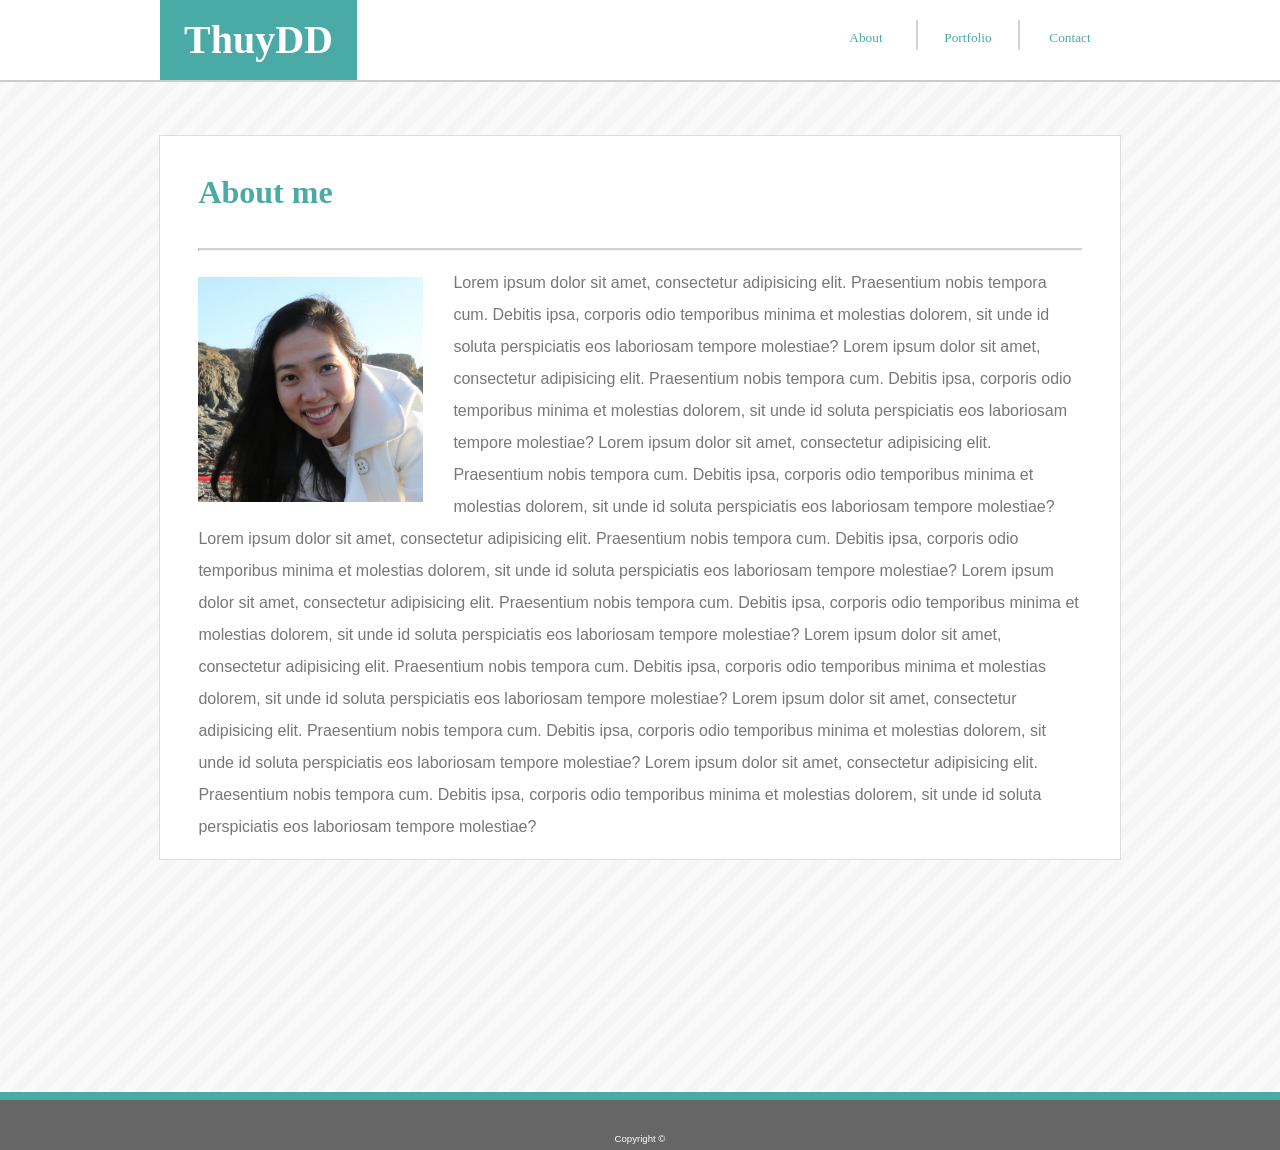
<file: html/index.html>
<!DOCTYPE html>
<html>
<head>
    <meta charset="utf-8" />
    <title>ThuyDD Portfolio</title>
    <meta name="viewport" content="width=device-width, initial-scale=1">
    <link rel="stylesheet" type="text/css" media="screen" href="../css/style.css" />
    
</head>
<body>

<div class="main-container">
    
    <header>
        <div class="header-content">
                
            <a id="my-name" href="#">ThuyDD</a>
            <ul>
                <li><a href="index.html">About</a></li>
                <li><a href="portfolio.html">Portfolio</a></li>
                <li><a href="contact.html">Contact</a></li>
            </ul>  
        </div>        
    </header>

    <div class="content">
        <section class="wrapped">
            
            <h1>About me</h1>
            <hr style="border-top: 2px solid lightgray">

            <div class="info">
                <img id="photo" src="../images/profile-photo.jpeg" alt="Daisy Dinh">
                <p>Lorem ipsum dolor sit amet, consectetur adipisicing elit. Praesentium nobis tempora cum. Debitis ipsa, corporis odio temporibus minima et molestias dolorem, sit unde id soluta perspiciatis eos laboriosam tempore molestiae? Lorem ipsum dolor sit amet,
                        consectetur adipisicing elit. Praesentium nobis tempora cum. Debitis ipsa, corporis odio temporibus minima et molestias dolorem, sit unde id soluta perspiciatis eos laboriosam tempore molestiae? Lorem ipsum dolor sit amet, consectetur adipisicing
                        elit. Praesentium nobis tempora cum. Debitis ipsa, corporis odio temporibus minima et molestias dolorem, sit unde id soluta perspiciatis eos laboriosam tempore molestiae? Lorem ipsum dolor sit amet, consectetur adipisicing elit. Praesentium nobis
                        tempora cum. Debitis ipsa, corporis odio temporibus minima et molestias dolorem, sit unde id soluta perspiciatis eos laboriosam tempore molestiae? Lorem ipsum dolor sit amet, consectetur adipisicing elit. Praesentium nobis tempora cum. Debitis ipsa,
                        corporis odio temporibus minima et molestias dolorem, sit unde id soluta perspiciatis eos laboriosam tempore molestiae? Lorem ipsum dolor sit amet, consectetur adipisicing elit. Praesentium nobis tempora cum. Debitis ipsa, corporis odio temporibus
                        minima et molestias dolorem, sit unde id soluta perspiciatis eos laboriosam tempore molestiae? Lorem ipsum dolor sit amet, consectetur adipisicing elit. Praesentium nobis tempora cum. Debitis ipsa, corporis odio temporibus minima et molestias dolorem,
                        sit unde id soluta perspiciatis eos laboriosam tempore molestiae? Lorem ipsum dolor sit amet, consectetur adipisicing elit. Praesentium nobis tempora cum. Debitis ipsa, corporis odio temporibus minima et molestias dolorem, sit unde id soluta perspiciatis
                        eos laboriosam tempore molestiae?
                </p>
                <!-- <p>Lorem ipsum dolor sit amet, consectetur adipisicing elit. Praesentium nobis tempora cum. Debitis ipsa, corporis odio temporibus minima et molestias dolorem, sit unde id soluta perspiciatis eos laboriosam tempore molestiae? Lorem ipsum dolor sit amet,
                        consectetur adipisicing elit. Praesentium nobis tempora cum. Debitis ipsa, corporis odio temporibus minima et molestias dolorem, sit unde id soluta perspiciatis eos laboriosam tempore molestiae? Lorem ipsum dolor sit amet, consectetur adipisicing
                        elit. Praesentium nobis tempora cum. Debitis ipsa, corporis odio temporibus minima et molestias dolorem, sit unde id soluta perspiciatis eos laboriosam tempore molestiae? Lorem ipsum dolor sit amet, consectetur adipisicing elit. Praesentium nobis
                        tempora cum. Debitis ipsa, corporis odio temporibus minima et molestias dolorem, sit unde id soluta perspiciatis eos laboriosam tempore molestiae? Lorem ipsum dolor sit amet, consectetur adipisicing elit. Praesentium nobis tempora cum. Debitis ipsa,
                        corporis odio temporibus minima et molestias dolorem, sit unde id soluta perspiciatis eos laboriosam tempore molestiae? Lorem ipsum dolor sit amet, consectetur adipisicing elit. Praesentium nobis tempora cum. Debitis ipsa, corporis odio temporibus
                        minima et molestias dolorem, sit unde id soluta perspiciatis eos laboriosam tempore molestiae? Lorem ipsum dolor sit amet, consectetur adipisicing elit. Praesentium nobis tempora cum. Debitis ipsa, corporis odio temporibus minima et molestias dolorem,
                        sit unde id soluta perspiciatis eos laboriosam tempore molestiae? Lorem ipsum dolor sit amet, consectetur adipisicing elit. Praesentium nobis tempora cum. Debitis ipsa, corporis odio temporibus minima et molestias dolorem, sit unde id soluta perspiciatis
                        eos laboriosam tempore molestiae?
                </p> -->
            </div>

        </section>
    </div>
    

    <footer><br>Copyright &#169</footer>
</div>

</body>
</html>
</file>
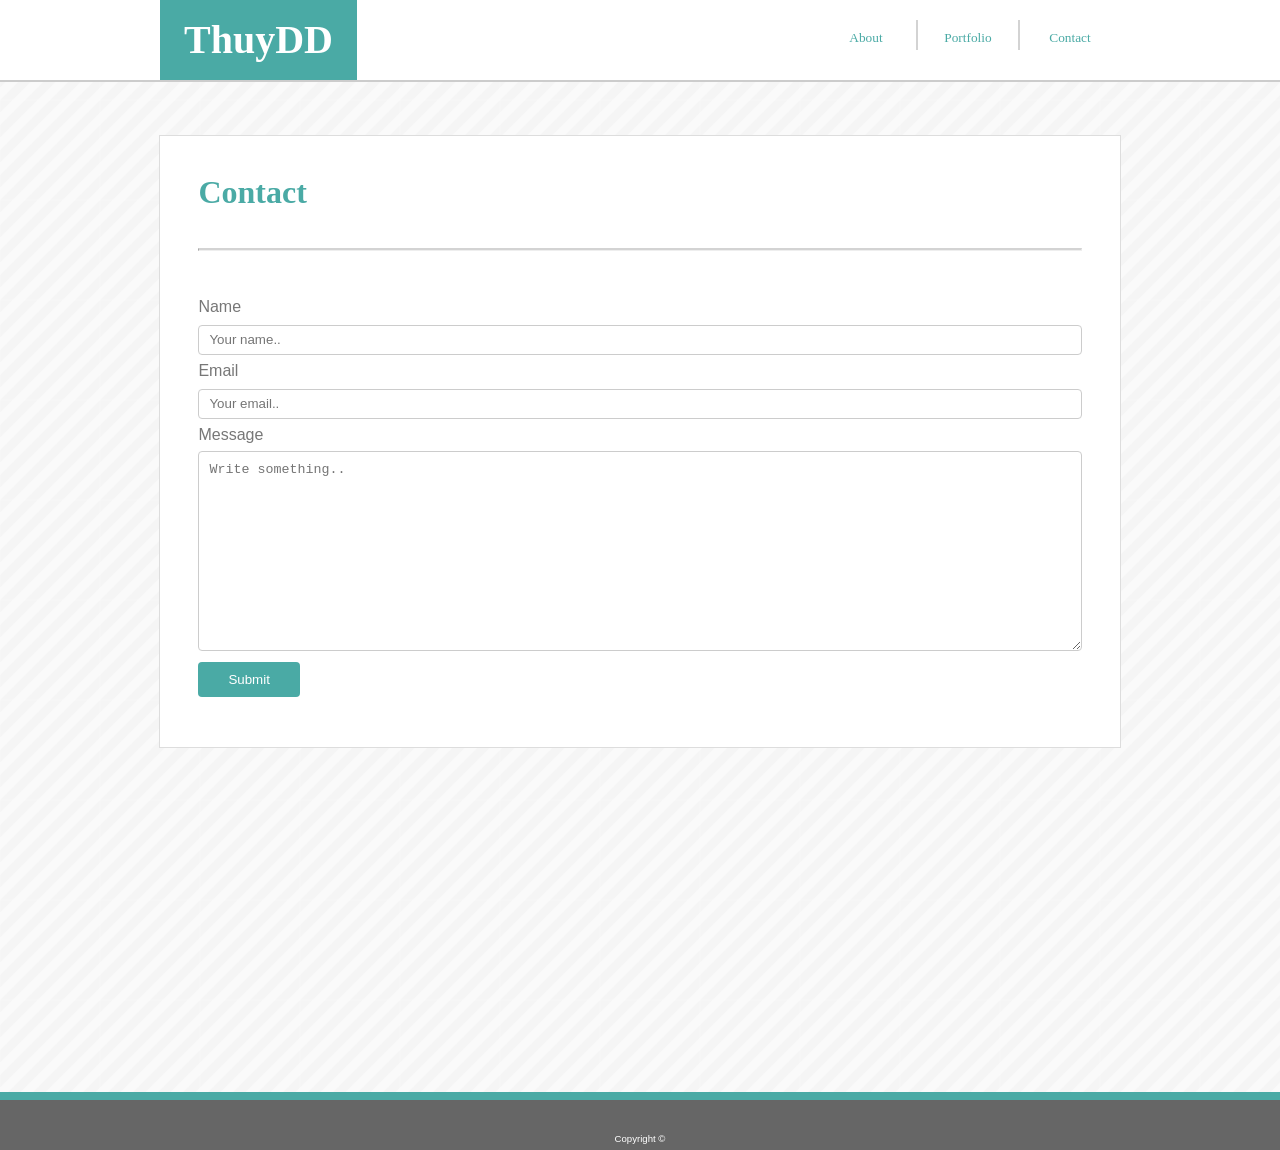
<file: html/contact.html>
<!DOCTYPE html>
<html>
<head>
    <meta charset="utf-8" />
    <meta http-equiv="X-UA-Compatible" content="IE=edge">
    <title>ThuyDD Portfolio</title>
    <meta name="viewport" content="width=device-width, initial-scale=1">
    <link rel="stylesheet" type="text/css" media="screen" href="../css/style.css"/>
    <link rel="stylesheet" type="text/css" media="screen" href="../css/contact-style.css"/>
    
</head>
<body>

<div class="main-container">
    
    <header>
        <div class="header-content">
                
            <a id="my-name" href="#">ThuyDD</a>
            <ul>
                <li><a href="index.html">About</a></li>
                <li><a href="portfolio.html">Portfolio</a></li>
                <li><a href="contact.html">Contact</a></li>
            </ul>  
        </div>        
    </header>

    <div class="content">
        <section class="wrapped">
            
            <h1>Contact</h1>
            <hr style="border-top: 2px solid lightgray">

            <div class="info">
                    <form action="/action_page.php">
                        <br>
                        Name
                        <input type="text" style="width: 100%; height: 30px" name="name" placeholder="Your name..">
                        
                        <br>
                        Email
                        <input type="text" style="width: 100%; height: 30px" name="email" placeholder="Your email..">

                        <br>
                        Message
                        <textarea style="width: 100%; height: 200px" name="message" placeholder="Write something.."></textarea>
                        <br>
                        <input type="submit" value="Submit">
                    </form>
            </div>

        </section>
    </div>
    

    <footer><br>Copyright &#169</footer>
</div>

</body>
</html>
</file>
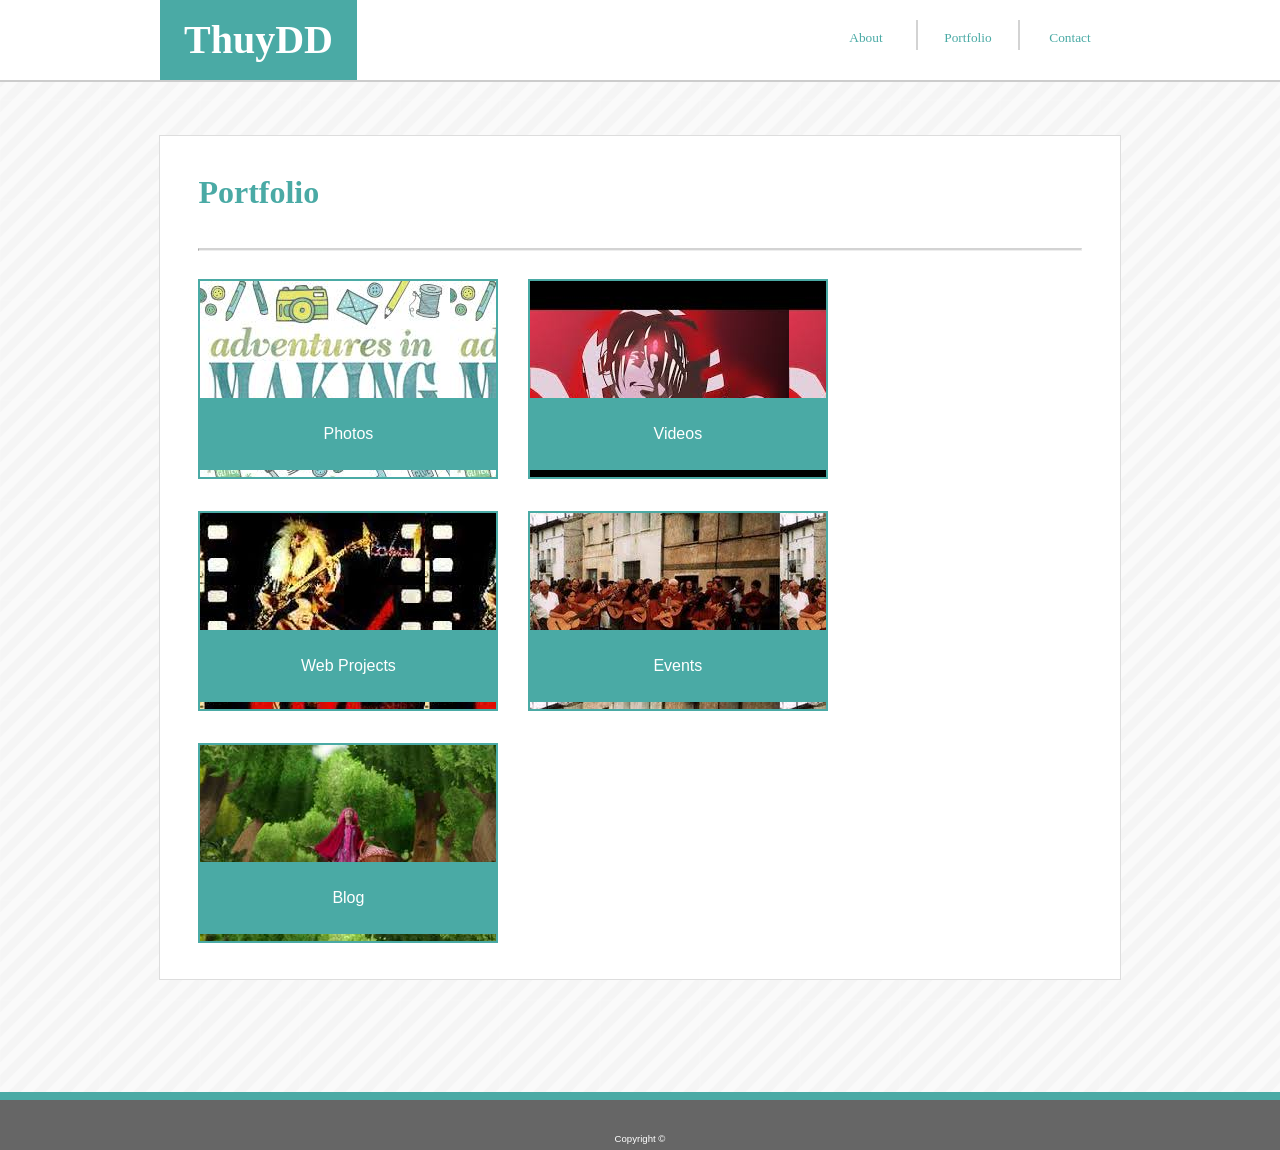
<file: html/portfolio.html>
<!DOCTYPE html>
<html>
<head>
    <meta charset="utf-8" />
    <meta http-equiv="X-UA-Compatible" content="IE=edge">
    <title>ThuyDD Portfolio</title>
    <meta name="viewport" content="width=device-width, initial-scale=1">
    <link rel="stylesheet" type="text/css" media="screen" href="../css/style.css" />
    <link rel="stylesheet" type="text/css" media="screen" href="../css/portfolio-style.css" />
    
</head>
<body>

<div class="main-container">
    <div>
        <header>
            <div class="header-content">
                
                <a id="my-name" href="#">ThuyDD</a>
                <ul>
                    <li><a href="index.html">About</a></li>
                    <li><a href="portfolio.html">Portfolio</a></li>
                    <li><a href="contact.html">Contact</a></li>
                </ul>  
            </div>        
        </header>
    </div>

    <div class="content">
        <section class="wrapped">
            
            <h1>Portfolio</h1>
            <hr style="border-top: 2px solid lightgray">

            <div class="box-set">

                <button class="box box-1">
                    <a href="#photos"></a>
                    <div class="intro-content">Photos</div>
                </button>
                <button class="box box-2">
                    <a href="#videos"></a>
                    <div class="intro-content">Videos</div>
                </button>
                <br><br>
                <button class="box box-3">
                    <a href="#webdesign"></a>
                    <div class="intro-content">Web Projects</div>
                </button>
                <button class="box box-4">
                    <a href="#events"></a>
                    <div class="intro-content">Events</div>
                </button>
                <br><br>
                <button class="box box-5">
                    <a href="#blog"></a>
                    <div class="intro-content">Blog</div>
                </button>

            </div>

        </section>
    </div>
    

    <footer><br>Copyright &#169</footer>
</div>

</body>
</html>
</file>
<file: css/style.css>
body {
    background-image: url('../images/stripes-light.png');
    background-repeat: repeat;
    height: 100%;
    padding: 0;
    margin: 0;
    color: #777777;
    font-family: 'Arial', 'Helvetica Neue', Helvetica, sans-serif;
    line-height: 32px;
    letter-spacing: 0ex;
    position: relative;
    overflow: auto;
}

.main-container {
    min-height: 100vh; /* will cover the 100% of viewport */
    overflow: auto;
    display: block;
    position: relative;
    padding-bottom: 250px; /* height of your footer */
    clear: both;
   }

header {
    background-color:#ffffff; 
    width: 100%;
    height: 80px;
    padding: 0;
    margin: 0 auto;
    border-bottom: 2px solid #cccccc;
    font-family: Georgia, 'Times New Roman', Times, serif;
    position: fixed;
    z-index: 1;
}

.header-content {
    background-color: #ffffff; 
    width: 960px;
    height: 80px;
    margin: 0 auto;
}

footer {
    background-color: #666666;
    color: white;
    font-size: 60%;
    line-height: 26px;
    width: 100%;
    height: 50px;
    text-align: center;
    border-top: 8px solid #4aaaa5;
    z-index: 3;
    position: absolute;
    bottom: 0;
}

a {
    padding: 0;
    margin: 0 auto;
    font-family:  'Times New Roman', Times, serif;
    text-decoration: none;
}

#my-name {
    background-color: #4aaaa5;
    font-weight: bold;
    font-size: 40px;
    color: white;
    float: left;
    padding: 24px;
    margin: 0 auto;
    text-align: center;
    position: relative;
    bottom: 0;
}

ul {
    list-style-type: none;
    padding: 0px;
    margin: 0 auto;
    float: right;
    overflow: hidden;
    background-color: white;
    font-family: Arial, Helvetica, sans-serif;
    font-size: 10pt;
    position: relative;
    top: 20px;
}

li {
    float: left;
    border-right: 2px solid lightgray;
    height: 30px;
    width: 100px;
}

li:last-child {
    border-right: none;
}

li a {
    display: block;
    color: #4aaaa5;
    text-align: center;
    padding: 2px;
    text-decoration: none;  
}

li a:hover {
    background-color: lightgray;
}

li a:active {
    background-color: lightskyblue;
    
}

.content {
    background-color:white;
    width: 960px;
    margin: 0 auto;
    padding: 0;
    position: relative;
    top: 135px;
    border: 1px solid #dddddd;
}

.wrapped {
    width: 92%;
    margin: 0 auto;
    padding: 0;
}

h1 {
    color: #4aaaa5;
    font-family: Georgia, 'Times New Roman', Times, serif;
    font-size: 200%;
    margin-top: 40px;
    margin-bottom: 40px;
}

#photo {
    width: 225px;
    margin: 10px 30px 3px 0px;
    float: left;
}

.info{
    width: 100%;
    margin: 0 auto;
    padding: 0;
    border-top: 2px solid lightgray";
    
}
</file>
<file: css/contact-style.css>
input[type=text], textarea {
    padding: 10px;
    margin: 0;
    border: 1px solid #ccc;
    border-radius: 4px;
    box-sizing: border-box;
}

input[type=submit] {
    
    background-color: #4aaaa5;
    color: white;
    padding: 10px 30px 10px 30px;
    margin: 0 auto;
    margin-bottom: 50px;
    border: none;
    border-radius: 4px;
    cursor: pointer;
}

input[type=submit]:hover {
    background-color: yellow;
}
</file>
<file: css/portfolio-style.css>
.box-set {
    position: relative;
    width: 100%;
    height: 720px;
    background:white;
    margin: 0 auto;
    padding: 0;
  }
  
.box {
    /* relative positioning */
    position: relative;
    width: 300px;
    height: 200px;
    border: 2px solid #4aaaa5;
    margin: 0;
    padding: 0;
    color: white;
    font-size: 16px;
    line-height: 450%;
  }
  
.box-1 {
    right: 0;
    top: 20px;
    background-image: url(../images/test-photo.jpeg)
  }
  
.box-2 {
    top: 20px;
    margin-left: 25px;
    background-image: url(../images/film-photo.jpeg)
  }

.box-3 {
    right: 0;
    top: 20px;
    background-image: url(../images/web-page.jpeg)
  }

.box-4 {
    top: 20px;
    margin-left: 25px;
    background-image: url(../images/event-photo.jpeg)
  }

.box-5 {
    right: 0;
    top: 20px;
    background-image: url(../images/blog-photo.jpeg)
  }

.intro-content {
    width: 100%;
    padding: 0;
    object-fit: scale-down;
    background: #4aaaa5;
    position: relative;
    top: 55px;
  }
</file>
